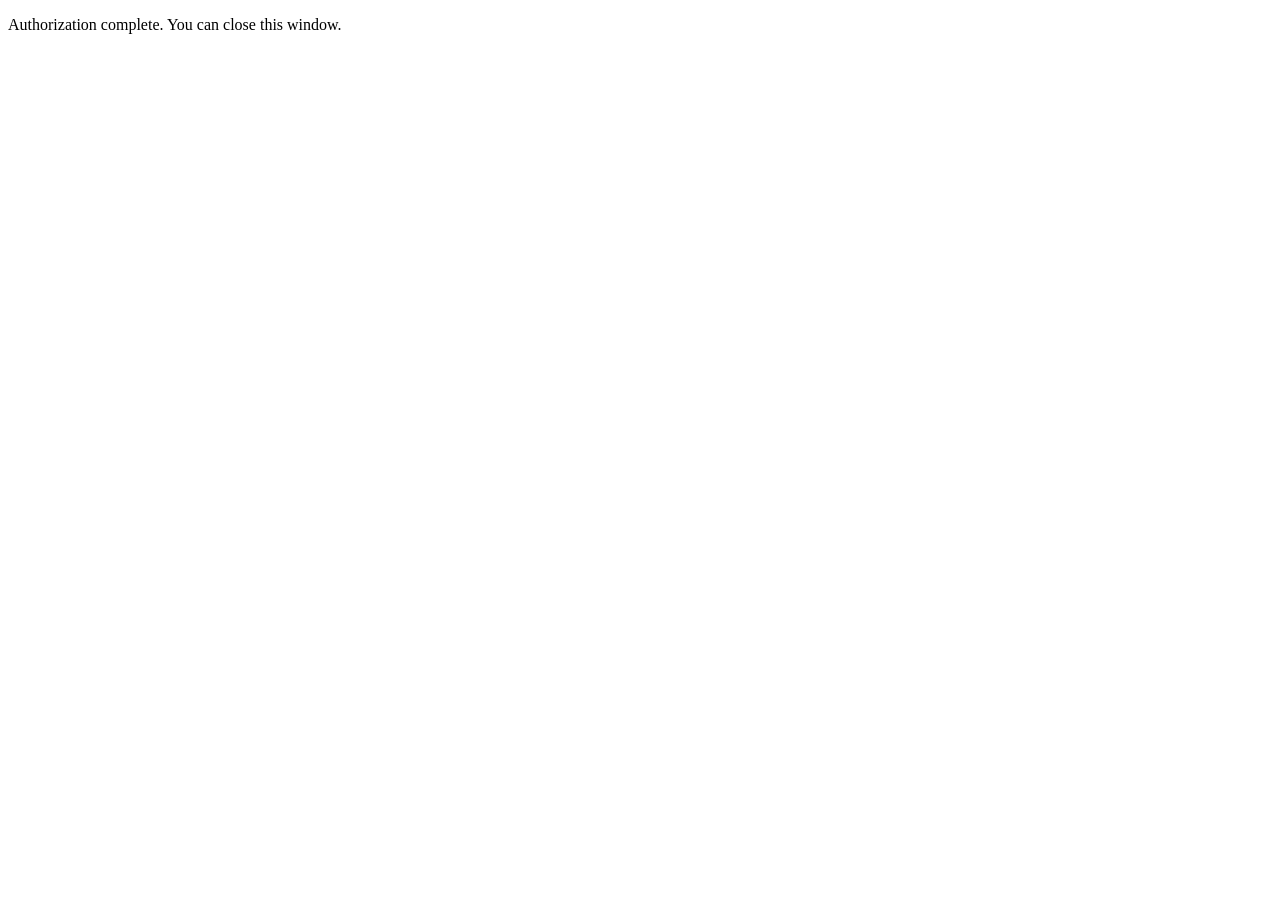
<file: site/assets/oauth-callback.html>
<!doctype html>
<html>
  <head>
    <meta
      http-equiv="Content-Security-Policy"
      content="default-src 'none'; script-src 'unsafe-inline'"
    />
    <title>Authorization Complete</title>
  </head>
  <body>
    <p>Authorization complete. You can close this window.</p>
    <script>
      (function () {
        var params = new URLSearchParams(window.location.search);
        var code = params.get('code');
        var error = params.get('error');
        var state = params.get('state');
        if (window.opener) {
          window.opener.postMessage(
            { type: 'SP_OAUTH_CALLBACK', code: code, error: error, state: state },
            window.location.origin,
          );
        }
        window.close();
      })();
    </script>
  </body>
</html>
</file>
